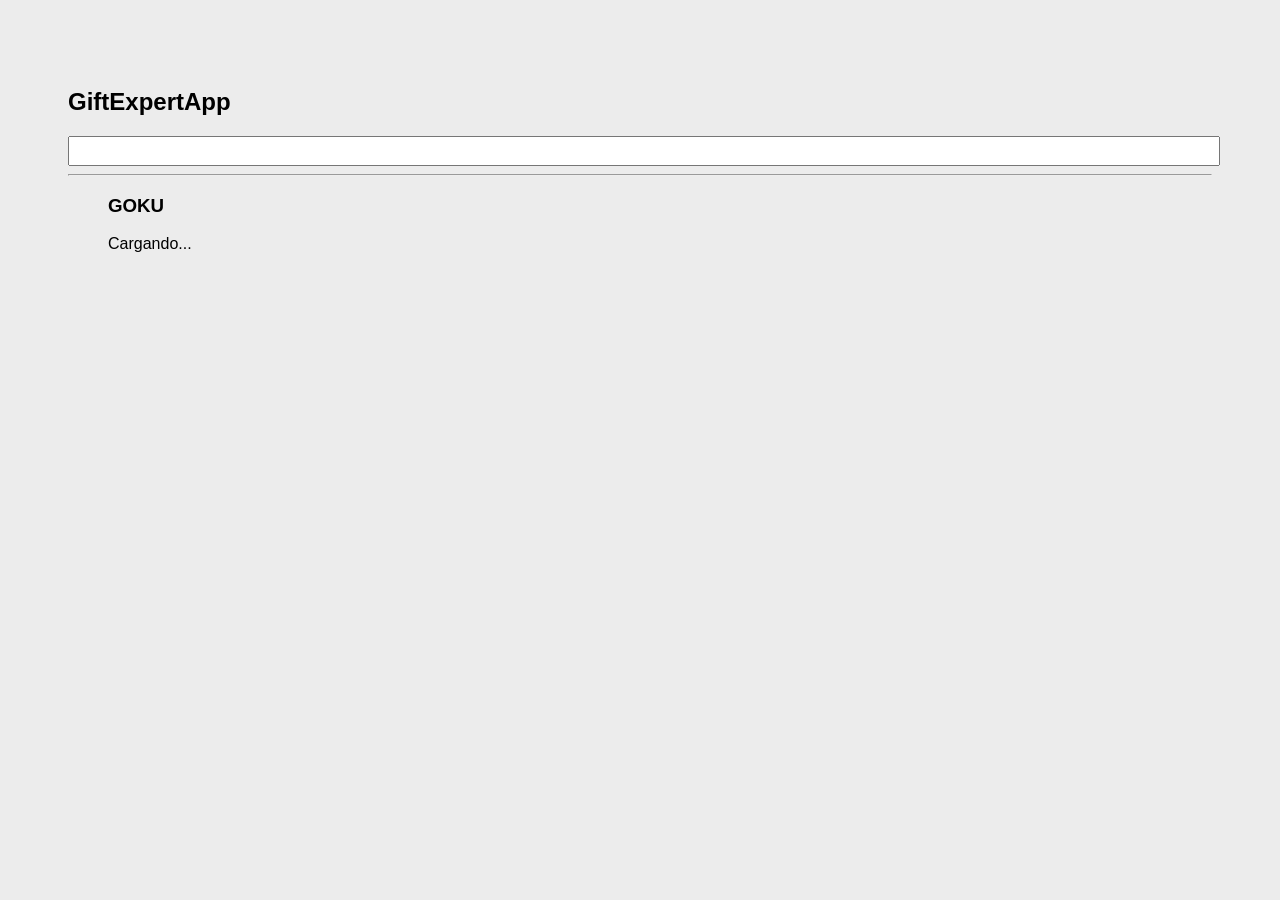
<file: docs/index.html>
<!doctype html>
<html lang="en">

<head>
    <meta charset="utf-8" />
    <link rel="icon" href="./favicon.ico" />
    <meta name="viewport" content="width=device-width,initial-scale=1" />
    <meta name="theme-color" content="#000000" />
    <meta name="description" content="Web site created using create-react-app" />
    <link rel="apple-touch-icon" href="./logo192.png" />
    <link rel="manifest" href="./manifest.json" />
    <link rel="stylesheet" href="https://cdnjs.cloudflare.com/ajax/libs/animate.css/4.1.1/animate.min.css" />
    <title>Gif Expert</title>
    <link href="./static/css/main.274cefaf.chunk.css" rel="stylesheet">
</head>

<body><noscript>You need to enable JavaScript to run this app.</noscript>
    <div id="root"></div>
    <script>!function (e) { function r(r) { for (var n, p, f = r[0], i = r[1], l = r[2], c = 0, s = []; c < f.length; c++)p = f[c], Object.prototype.hasOwnProperty.call(o, p) && o[p] && s.push(o[p][0]), o[p] = 0; for (n in i) Object.prototype.hasOwnProperty.call(i, n) && (e[n] = i[n]); for (a && a(r); s.length;)s.shift()(); return u.push.apply(u, l || []), t() } function t() { for (var e, r = 0; r < u.length; r++) { for (var t = u[r], n = !0, f = 1; f < t.length; f++) { var i = t[f]; 0 !== o[i] && (n = !1) } n && (u.splice(r--, 1), e = p(p.s = t[0])) } return e } var n = {}, o = { 1: 0 }, u = []; function p(r) { if (n[r]) return n[r].exports; var t = n[r] = { i: r, l: !1, exports: {} }; return e[r].call(t.exports, t, t.exports, p), t.l = !0, t.exports } p.m = e, p.c = n, p.d = function (e, r, t) { p.o(e, r) || Object.defineProperty(e, r, { enumerable: !0, get: t }) }, p.r = function (e) { "undefined" != typeof Symbol && Symbol.toStringTag && Object.defineProperty(e, Symbol.toStringTag, { value: "Module" }), Object.defineProperty(e, "__esModule", { value: !0 }) }, p.t = function (e, r) { if (1 & r && (e = p(e)), 8 & r) return e; if (4 & r && "object" == typeof e && e && e.__esModule) return e; var t = Object.create(null); if (p.r(t), Object.defineProperty(t, "default", { enumerable: !0, value: e }), 2 & r && "string" != typeof e) for (var n in e) p.d(t, n, function (r) { return e[r] }.bind(null, n)); return t }, p.n = function (e) { var r = e && e.__esModule ? function () { return e.default } : function () { return e }; return p.d(r, "a", r), r }, p.o = function (e, r) { return Object.prototype.hasOwnProperty.call(e, r) }, p.p = "/"; var f = this["webpackJsonpgif-expert-app"] = this["webpackJsonpgif-expert-app"] || [], i = f.push.bind(f); f.push = r, f = f.slice(); for (var l = 0; l < f.length; l++)r(f[l]); var a = i; t() }([])</script>
    <script src="./static/js/2.49446f5b.chunk.js"></script>
    <script src="./static/js/main.63498583.chunk.js"></script>
</body>

</html>
</file>
<file: docs/static/css/main.274cefaf.chunk.css>
*{font-family:Arial,Helvetica,sans-serif}body{padding:60px;background-color:#ececec}input{width:100%;font-size:1.3rem;color:grey;align-self:center}.card-grid{display:flex;flex-direction:row;flex-wrap:wrap}.card{align-content:center;border:1px solid grey;border-radius:6px;margin-bottom:10px;margin-right:10px;overflow:hidden}.card p{padding:5px;text-align:center}.card img{max-height:170px}
/*# sourceMappingURL=main.274cefaf.chunk.css.map */
</file>
